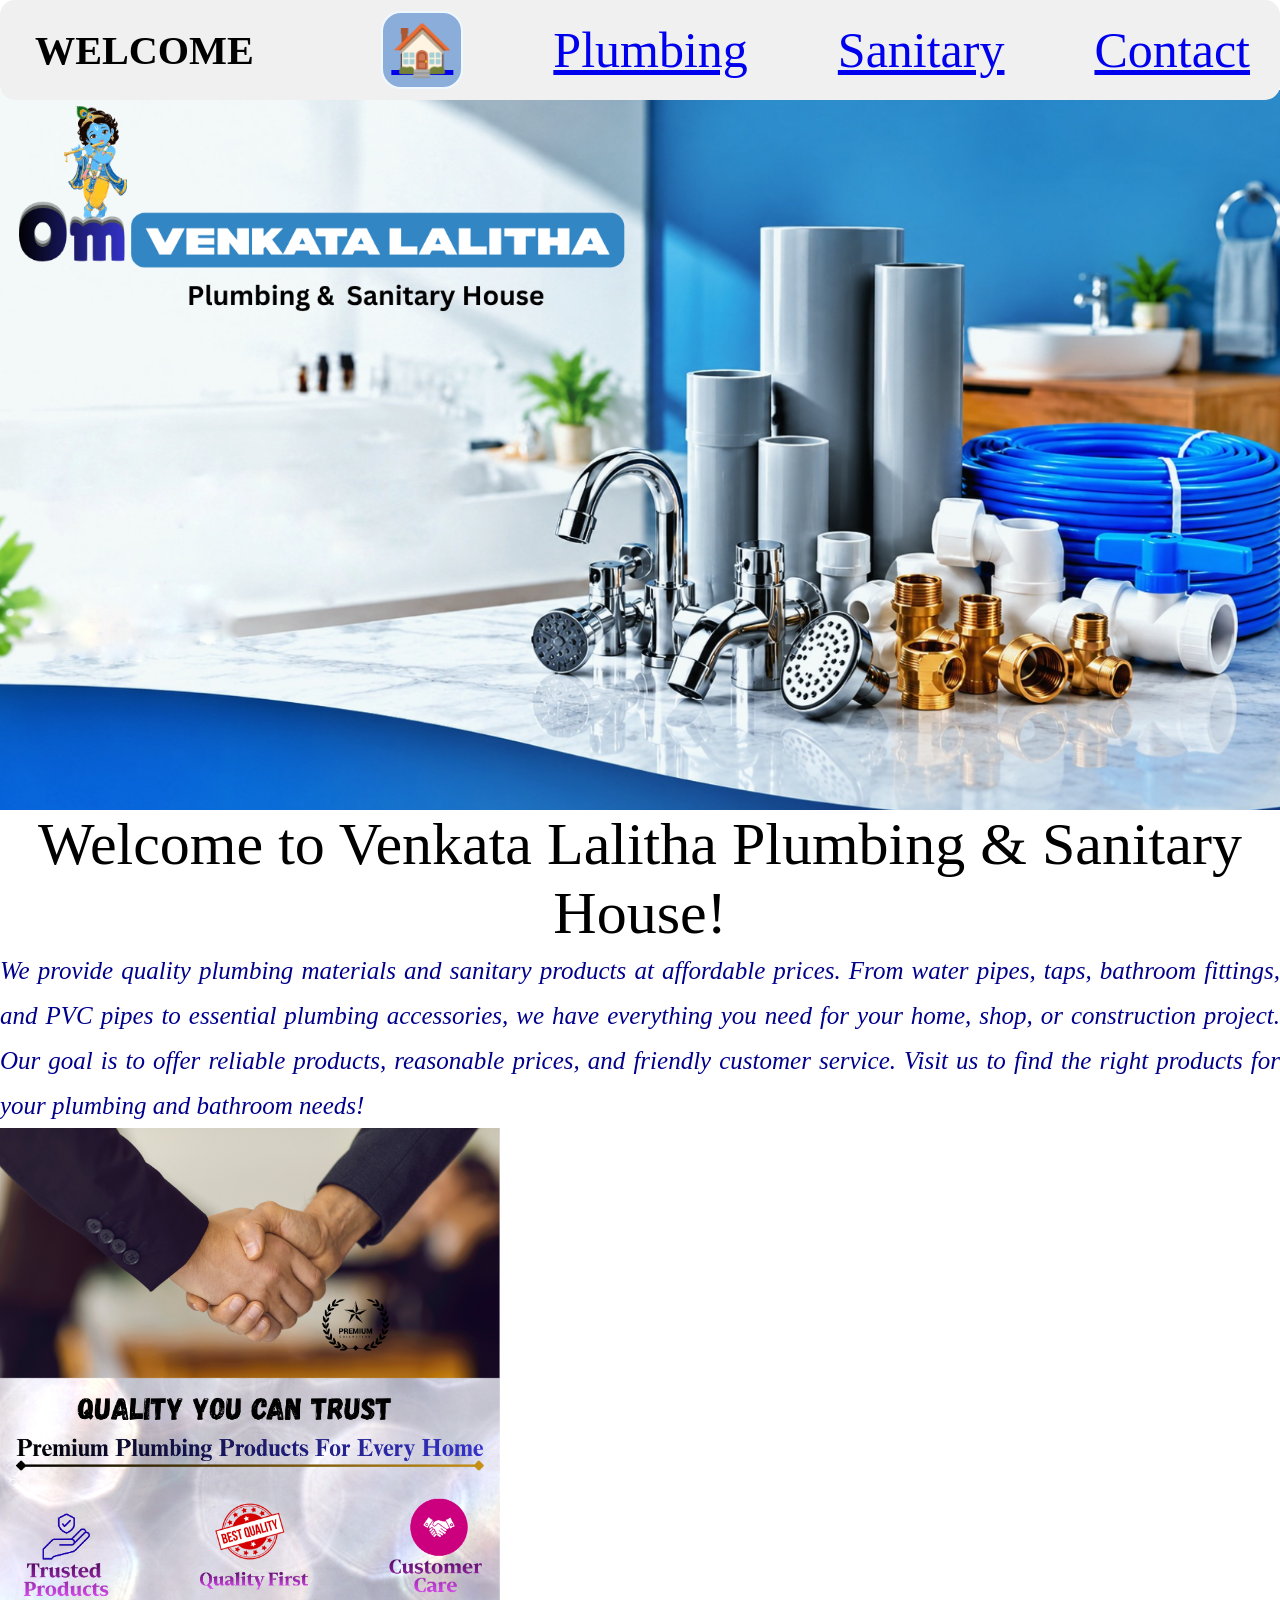
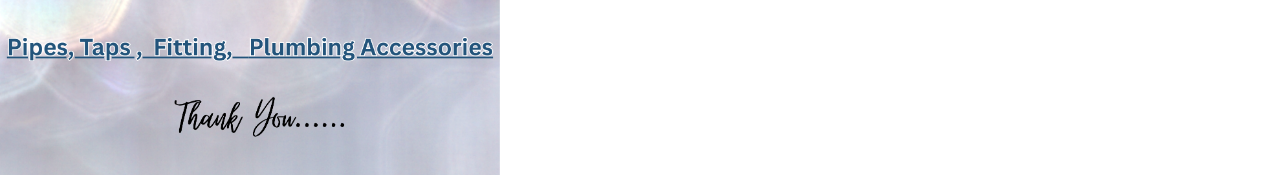
<file: index.html>
<!DOCTYPE html>
<html>
    <head>
        <meta charset="UTF-8">
        <meta name="viewport"
        content="width=device-width,initial-scale=1.0">
        <link rel="stylesheet" href="web.css">
    </head>
    <body class="body3">
        <nav class="menu">
                <div class="welcome">
                <h6>WELCOME</h6>
                </div>
                <div class="navbar">
                    <div class="home">
                    <a href="index.html">🏠</a>
                    </div>

                    <div class="">
                    <a href="Products.html">Plumbing</a>
                    </div>
                    <div class="">
                        <a href="sanitary.html">Sanitary</a>
                    </div>

                    <div class="">
                    <a href="contact.html">Contact</a>
                    </div>
                </div>     
       </nav>
        <div class="homepage"><img src="home@@.png" alt="home"></div>
        <section class="about">
        <h5 class="info"> Welcome to Venkata Lalitha Plumbing & Sanitary House!</h5>
        <div class="para">
        <p> We provide quality plumbing materials and sanitary products at affordable prices. From water pipes, taps, bathroom fittings, and PVC pipes to essential plumbing accessories, we have everything you need for your home, shop, or construction project. Our goal is to offer reliable products, reasonable prices, and friendly customer service. Visit us to find the right products for your plumbing and bathroom needs!</p>
        </div>
        </section>
        <div class="banner">
            <img src="trustbanner.png" alt="trustbanner">
        </div>
    </body>
    <footer>
    </footer>
</html>
</file>
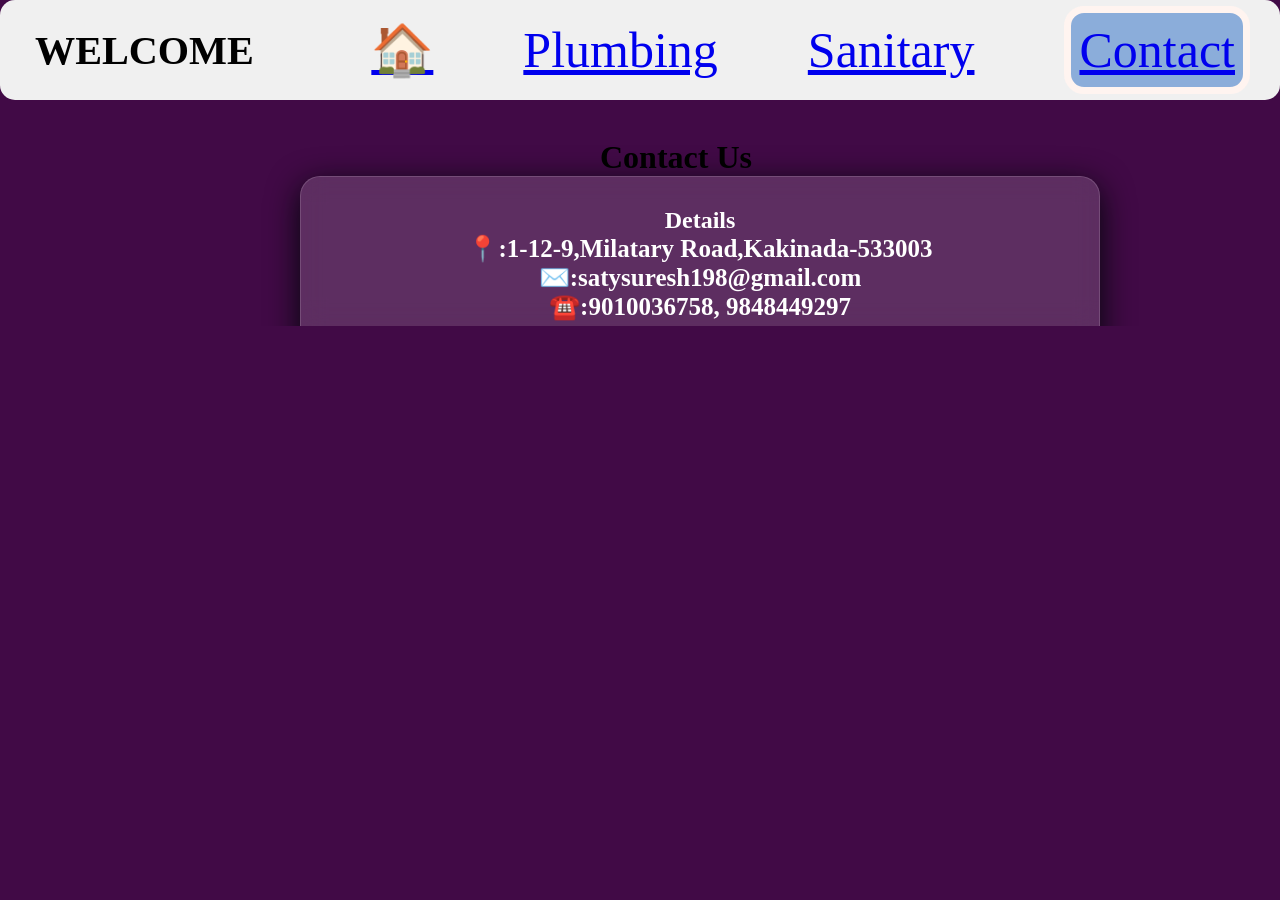
<file: contact.html>
<!DOCTYPE html>
<html>
    <head>
        <meta charset="UTF-8">
        <meta name="viewport"
        content="width=device-width,imtial-scale=1.0">
        <link rel="stylesheet" href="web.css">
    </head>
    <body class="body1">
          <a href="https://wa.me/919391966364?text=Hello%20SRI%20SURYA%20ENTERPRISES">
     <div class="chat1">
       <button class="chat"> Chat here</button>
    </a>
        <nav class="menu">
                <div class="welcome">
                <h6>WELCOME</h6>
                </div>
                <div class="navbar">
                    <div class="home2">
                    <a href="index.html">🏠</a>
                    </div>
                    <div class="products3">
                    <a href="Products.html">Plumbing</a>
                    </div>
                    <div class="">
                        <a href="sanitary.html">Sanitary</a>
                    </div>
                    <div class="contact">
                    <a href="contact.html">Contact</a>
                    </div>
                </div>     
       </nav>
    </div>
     

        <div class="contactus"><h1>Contact Us</h1></div>

        <!--left side contact-->
        <div>
            <div class="contact-info">
               <div class=" Deails"><h2>Details </h2></div>
               <div class="small-line"></div>
               <div class="info2">
               <p>📍:1-12-9,Milatary Road,Kakinada-533003</p>
               <p>✉️:satysuresh198@gmail.com</p>
               <p>☎️:9010036758, 9848449297</p>
               </div>
           </div>
        </div>   
    </body>
    <footer>

    </footer>
</html>
</file>
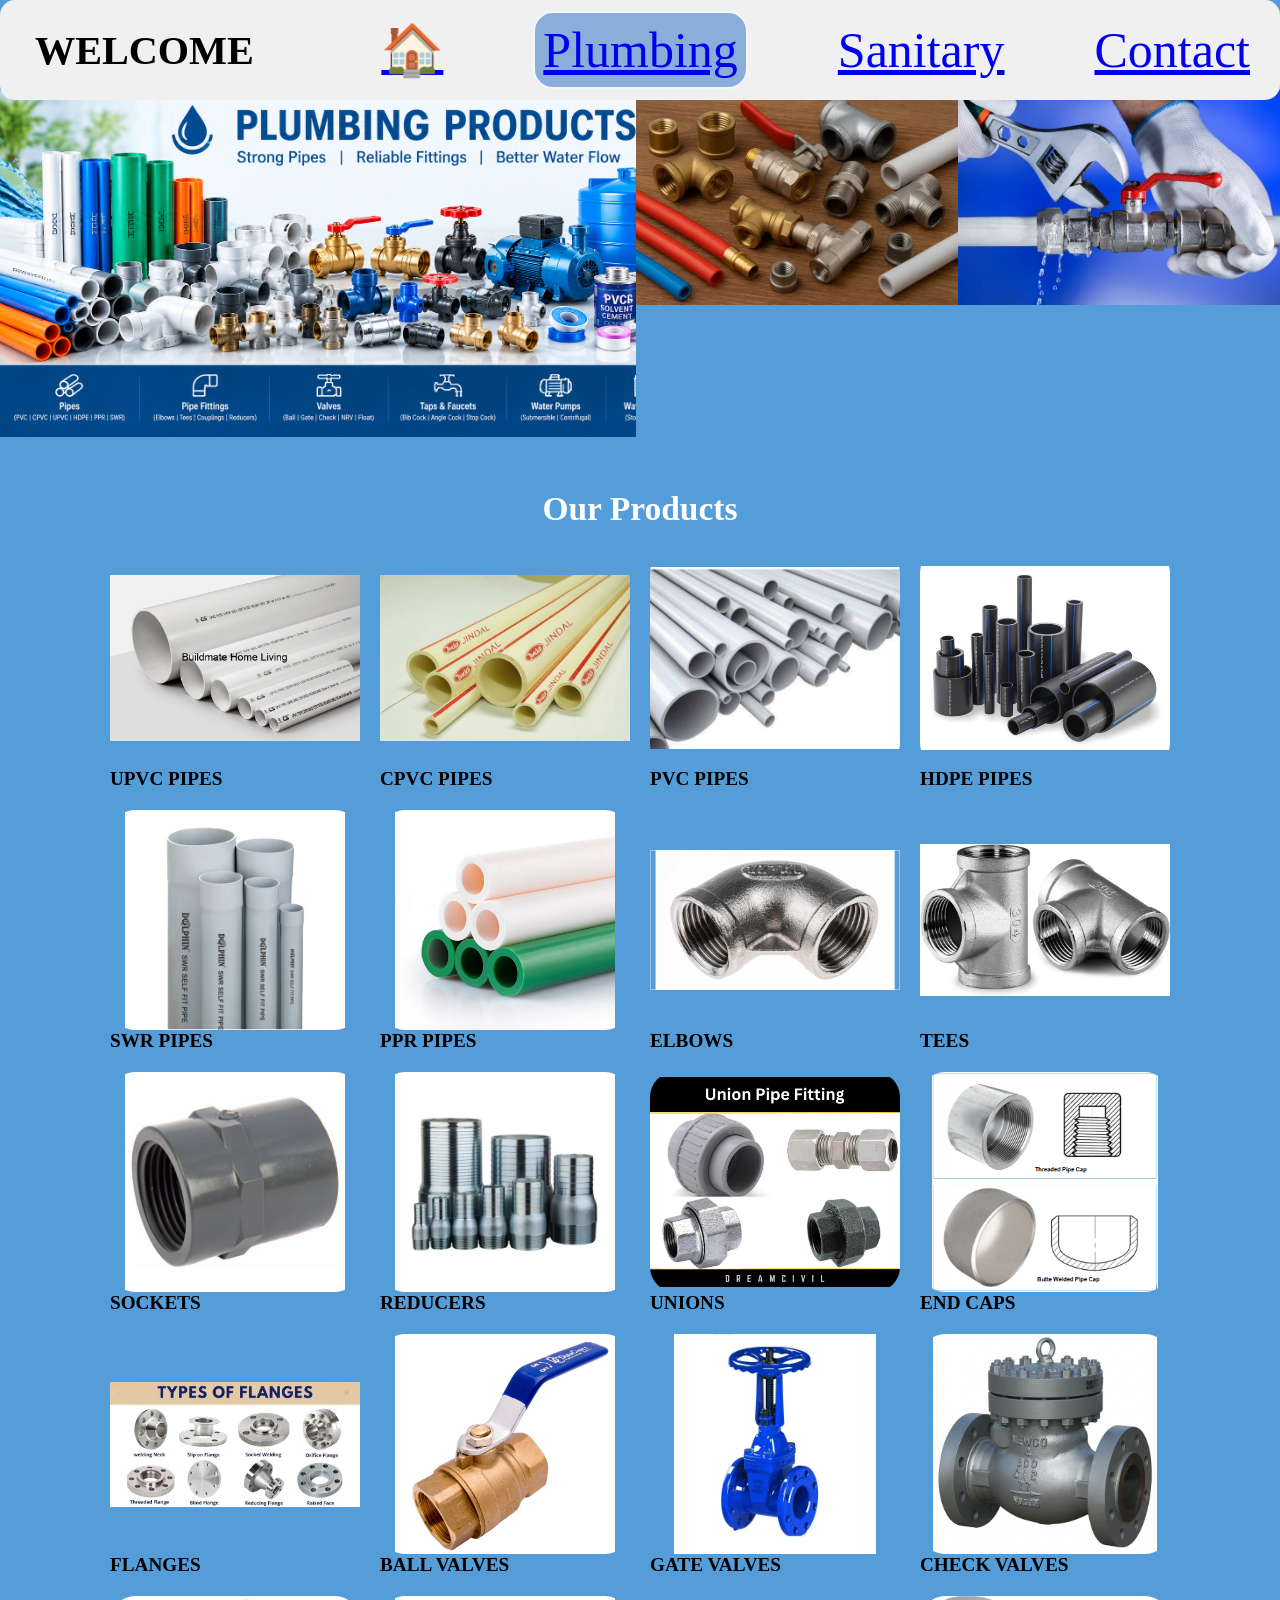
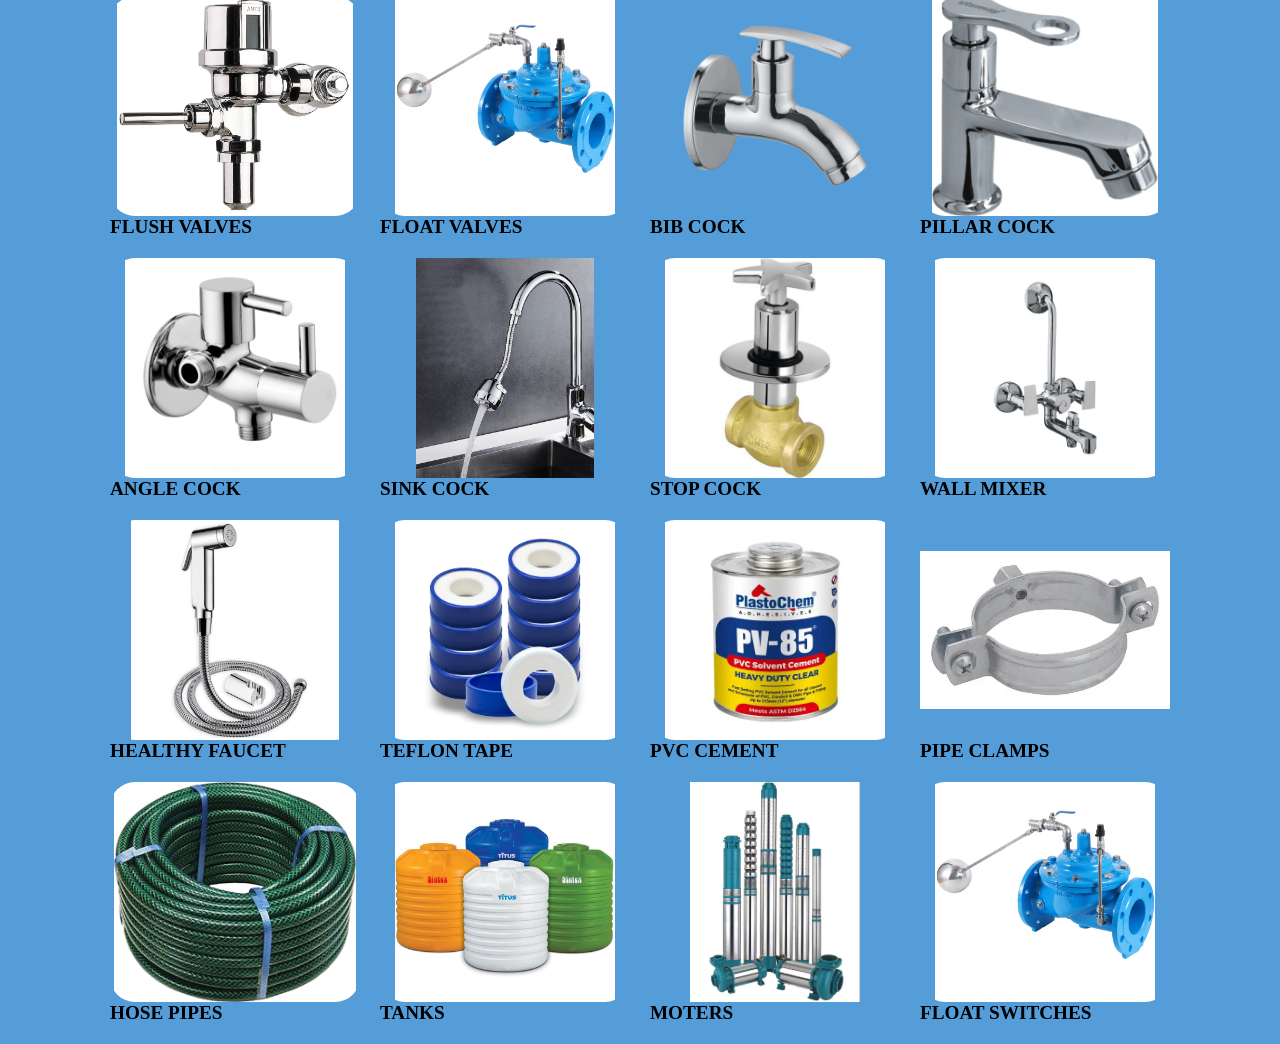
<file: products.html>
<!DOCTYPE html>
<html>
    <head>
        <meta charset="UTF-8">
        <meta name="viewport"
        content="width=device-width,imtial-scale=1.0">
        <link rel="stylesheet" href="web.css">

    </head>
    <body class="body2">
        <nav class="menu">
                <div class="welcome">
                <h6>WELCOME</h6>
                </div>
                <div class="navbar">
                    <div class="">
                    <a href="index.html">🏠</a>
                    </div>
                    <div class="products">
                    <a href="Products.html">Plumbing</a>
                    </div>
                    <div class="">
                        <a href="sanitary.html">Sanitary</a>
                    </div>
                    <div class="">
                    <a href="contact.html">Contact</a>
                    </div>
                </div>     
       </nav>
        <section class="slider">
            <div class="slides">
                <div>
                    <img src="sani9.png" alt="slide3">
                </div>
                <div>
                    <img src="sani13.jpeg" alt="slide01">
                </div>
                <div>
                    <img src="sani10.jpeg" alt="slide00">
                </div>


            </div>
            
        </section>
        <nav><div class="ourproducts"><h6>Our Products</h6></div></nav>
        <section class="images1">
            <div class="images">

                <div class="1">
                    <img src="upvc.png" alt="pipes">
                    <h6 class="w">UPVC PIPES</h6>
                </div>

                <div class="14">
                    <img src="cpvc.jpg" alt="bigpipes">
                    <h6 class="w">CPVC PIPES</h6>
                </div>

                <div class="2">
                    <img src="PVC-Pipes.png" alt="fittings">
                    <h6 class="w">PVC PIPES</h6>
                </div>

                <div class="3">
                    <img src="hdpe.jpg" alt="taps">
                    <h6 class="w">HDPE PIPES</h6>
                </div>

                <div class="4">
                    <img src="swr.jpg" alt="grip">
                    <h6 class="w">SWR PIPES</h6>
                </div>

                <div class="5">
                    <img src="PPR-pipe-04-1.jpg" alt="chinks">
                    <h6 class="w">PPR PIPES</h6>
                </div>





                <div class="6">
                    <img src="elbows.webp" alt="wash">
                    <h6 class="w">ELBOWS</h6>
                </div>

                <div class="7">
                    <img src="tees.jpg" alt="screws">
                    <h6 class="w">TEES</h6>
                </div>

                 <div class="8">
                    <img src="sockets.jpg" alt="moters">
                    <h6 class="w">SOCKETS</h6>
                </div>

                 <div class="9">
                    <img src="reducers.webp" alt="">
                    <h6 class="w">REDUCERS</h6>
                </div>

                <div class="10">
                    <img src="unions.webp" alt="">
                    <h6 class="w">UNIONS</h6>
                </div>

                <div class="11">
                    <img src="endcaps.png" alt="switch">
                    <h6 class="w">END CAPS</h6>
                </div>

                <div class="12">
                    <img src="flange.webp" alt="mcb">
                    <h6 class="w">FLANGES</h6>
                </div>






                <div class="13">
                    <img src="ballvalve.avif" alt="lights">
                    <h6 class="w">BALL VALVES</h6>
                </div>

                 <div class="13">
                    <img src="gatevalve.webp" alt="lights">
                    <h6 class="w">GATE VALVES</h6>
                </div>

                 <div class="13">
                    <img src="check.jpeg" alt="lights">
                    <h6 class="w">CHECK VALVES</h6>
                </div>

                 <div class="13">
                    <img src="flush.jpeg" alt="lights">
                    <h6 class="w">FLUSH VALVES</h6>
                </div>

                <div class="13">
                    <img src="float.avif" alt="lights">
                    <h6 class="w">FLOAT VALVES</h6>
                </div>






                <div class="13">
                    <img src="bibcock.webp" alt="lights">
                    <h6 class="w">BIB COCK</h6>
                </div>

                <div class="13">
                    <img src="pillarcock.webp" alt="lights">
                    <h6 class="w">PILLAR COCK</h6>
                </div>

                <div class="13">
                    <img src="anglecock.webp" alt="lights">
                    <h6 class="w">ANGLE COCK</h6>
                </div>

                <div class="13">
                    <img src="sinkcock.jpg" alt="lights">
                    <h6 class="w">SINK COCK</h6>
                </div>

                <div class="13">
                    <img src="stopcock.jpg" alt="lights">
                    <h6 class="w">STOP COCK</h6>
                </div>

                <div class="13">
                    <img src="wallmixer.jpg" alt="lights">
                    <h6 class="w">WALL MIXER</h6>
                </div>

                <div class="13">
                    <img src="health.jpg" alt="lights">
                    <h6 class="w">HEALTHY FAUCET</h6>
                </div>







                <div class="13">
                    <img src="Teflontape.webp" alt="lights">
                    <h6 class="w">TEFLON TAPE</h6>
                </div>

                <div class="13">
                    <img src="cement.webp" alt="lights">
                    <h6 class="w">PVC CEMENT</h6>
                </div>

                <div class="13">
                    <img src="clamples.webp" alt="lights">
                    <h6 class="w">PIPE CLAMPS</h6>
                </div>

                <div class="13">
                    <img src="hose.jpg" alt="lights">
                    <h6 class="w">HOSE PIPES</h6>
                </div>







                <div class="13">
                    <img src="drums.jpeg" alt="lights">
                    <h6 class="w">TANKS</h6>
                </div>

                <div class="13">
                    <img src="moters.jpeg" alt="lights">
                    <h6 class="w">MOTERS</h6>
                </div>

                <div class="13">
                    <img src="float.avif" alt="lights">
                    <h6 class="w">FLOAT SWITCHES</h6>
                </div>









            </div>


        </section>





    </body>
    <footer>

    </footer>
</html>
</file>
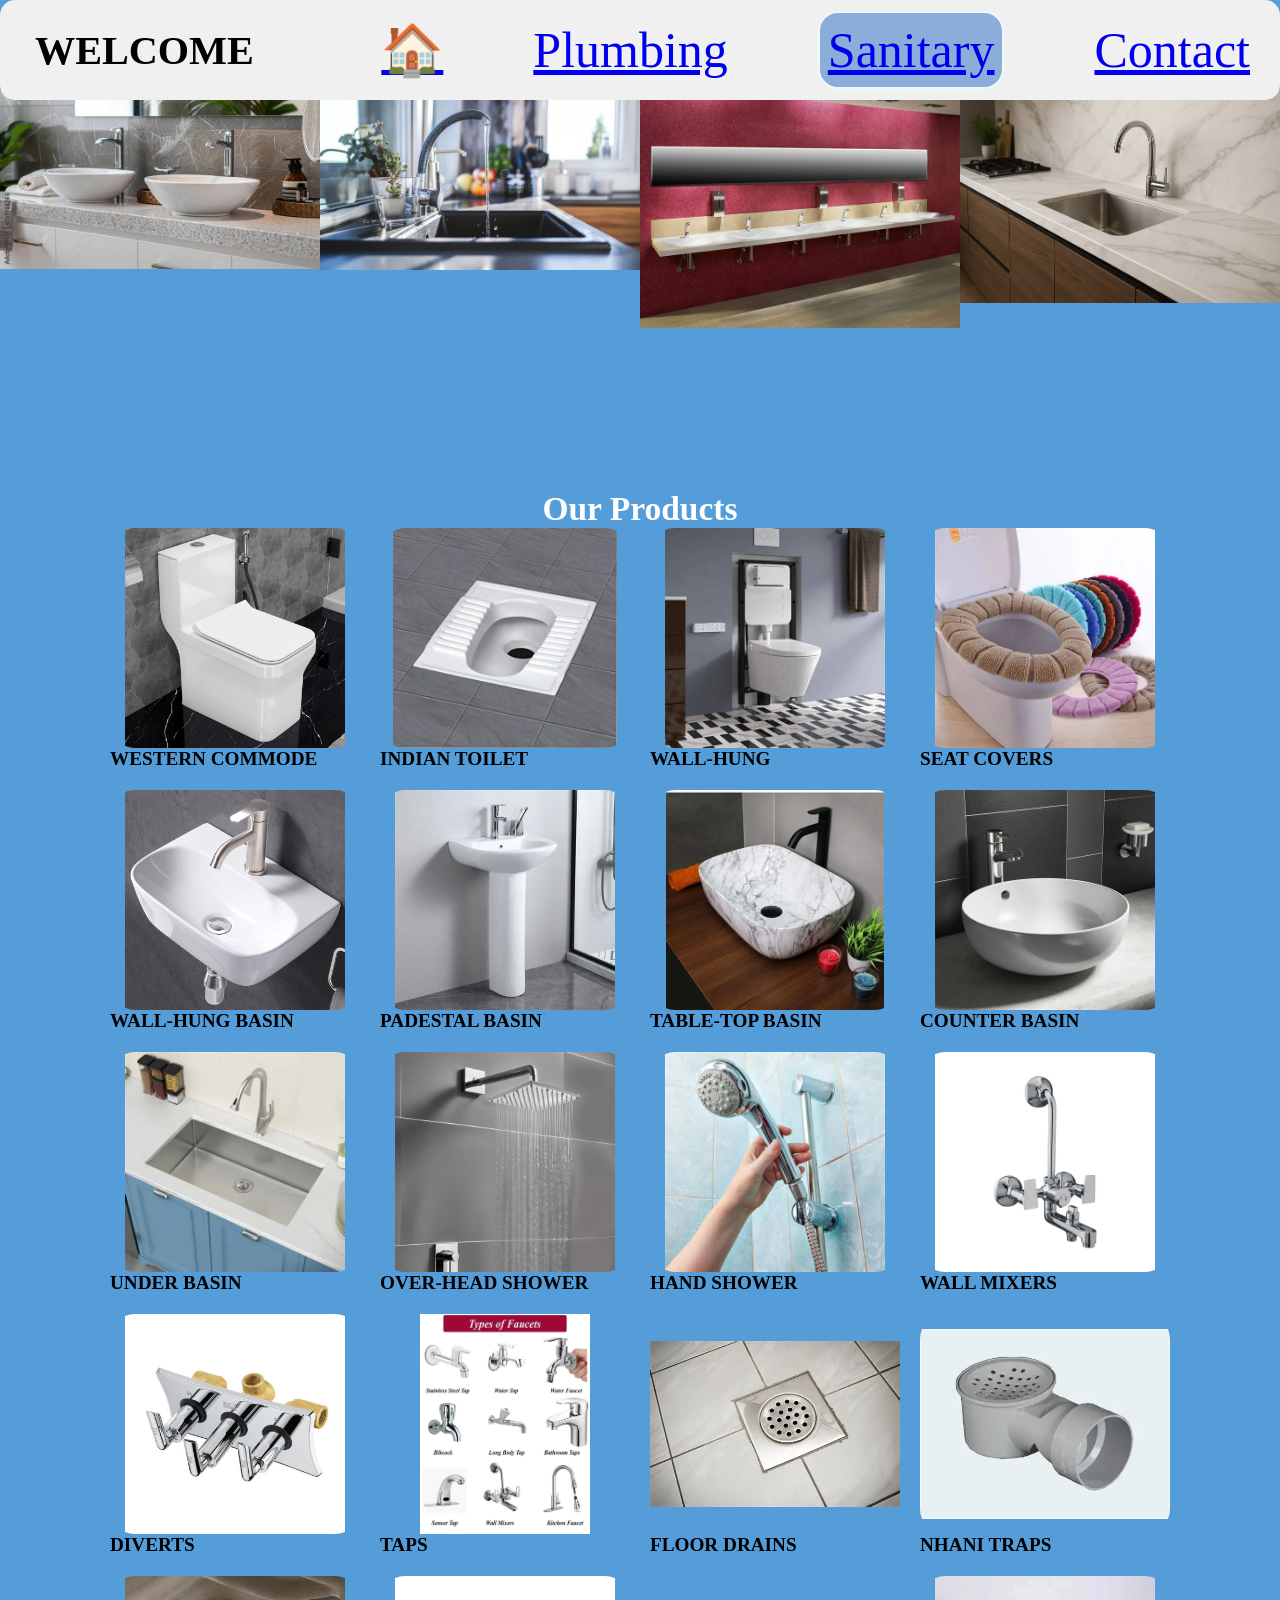
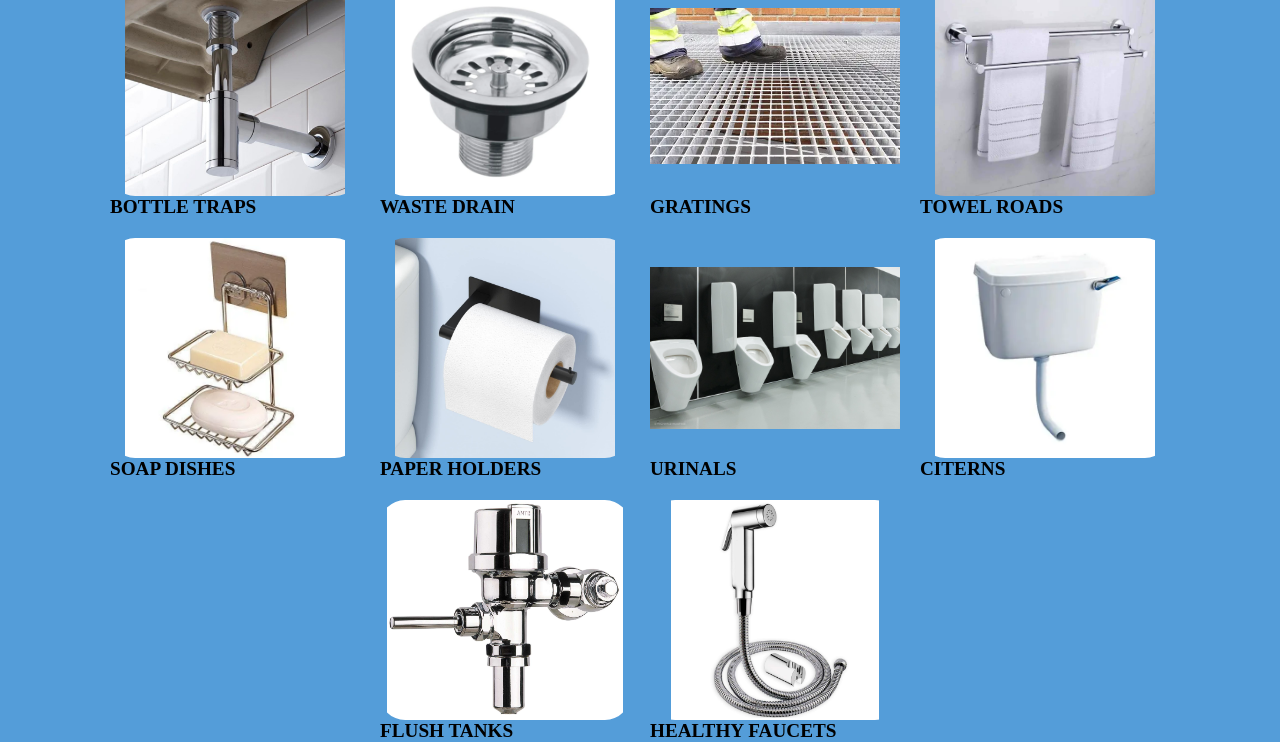
<file: sanitary.html>
<!DOCTYPE html>
<html>
    <head>
       <meta charset="UTF-8">
        <meta name="viewport"
        content="width=device-width,initial-scale=1.0">
        <link rel="stylesheet" href="web.css">
    </head>

    <body class="body2">
        <nav class="menu">
                <div class="welcome">
                <h6>WELCOME</h6>
                </div>
                <div class="navbar">
                    <div class="">
                    <a href="index.html">🏠</a>
                    </div>

                    <div class="">
                    <a href="Products.html">Plumbing</a>
                    </div>
                    <div class="sanitary">
                        <a href="sanitary.html">Sanitary</a>
                    </div>

                    <div class="">
                    <a href="contact.html">Contact</a>
                    </div>
                </div>     
       </nav>



       <section class="slider">
            <div class="slides">
                <div>
                    <img src="sani7.jpeg" alt="slide3">
                </div>
                <div>
                    <img src="sani5.jpeg" alt="slide00">
                </div>
                <div>
                    <img src="sani6.jpeg" alt="slide00">
                </div>
                <div>
                    <img src="sani8.jpeg" alt="slide00">
                </div>


            </div>
            
        </section>
        <nav><div class="ourproducts"><h6>Our Products</h6></div></nav>


       <div class="images">

                <div class="1">
                    <img src="western.jpg" alt="">
                    <h6 class="w">WESTERN COMMODE</h6>
                </div>

                <div class="1">
                    <img src="indiant.jpg" alt="">
                    <h6 class="w">INDIAN TOILET</h6>
                </div>

                <div class="1">
                    <img src="wallhugtoilet.jpeg" alt="">
                    <h6 class="w">WALL-HUNG</h6>
                </div>

                <div class="1">
                    <img src="seatcovert.webp" alt="">
                    <h6 class="w">SEAT COVERS</h6>
                </div>






                <div class="1">
                    <img src="basin1.jpg" alt="">
                    <h6 class="w">WALL-HUNG BASIN</h6>
                </div>

                <div class="1">
                    <img src="basin2.webp" alt="">
                    <h6 class="w">PADESTAL BASIN</h6>
                </div>

                <div class="1">
                    <img src="basin3.webp" alt="">
                    <h6 class="w">TABLE-TOP BASIN</h6>
                </div>

                <div class="1">
                    <img src="basin4.webp" alt="">
                    <h6 class="w">COUNTER BASIN</h6>
                </div>

                <div class="1">
                    <img src="basin5.webp" alt="">
                    <h6 class="w">UNDER BASIN</h6>
                </div>







                <div class="1">
                    <img src="shower1.webp" alt="">
                    <h6 class="w">OVER-HEAD SHOWER</h6>
                </div>

                <div class="1">
                    <img src="shower2.webp" alt="">
                    <h6 class="w">HAND SHOWER</h6>
                </div>

                <div class="1">
                    <img src="wallmixer.jpg" alt="">
                    <h6 class="w">WALL MIXERS</h6>
                </div>

                <div class="1">
                    <img src="diveters.jpg" alt="">
                    <h6 class="w">DIVERTS</h6>
                </div>

                <div class="1">
                    <img src="taps.jpeg" alt="">
                    <h6 class="w">TAPS</h6>
                </div>








                <div class="1">
                    <img src="drains.webp" alt="">
                    <h6 class="w">FLOOR DRAINS</h6>
                </div>

                <div class="1">
                    <img src="traps.webp" alt="">
                    <h6 class="w">NHANI TRAPS</h6>
                </div>

                <div class="1">
                    <img src="traps2.avif" alt="">
                    <h6 class="w">BOTTLE TRAPS</h6>
                </div>

                <div class="1">
                    <img src="waste.webp" alt="">
                    <h6 class="w">WASTE DRAIN</h6>
                </div>

                <div class="1">
                    <img src="gratings.webp" alt="">
                    <h6 class="w">GRATINGS</h6>
                </div>








                <div class="1">
                    <img src="towel.jpg" alt="">
                    <h6 class="w">TOWEL ROADS</h6>
                </div>

                <div class="1">
                    <img src="soap.webp" alt="">
                    <h6 class="w">SOAP DISHES</h6>
                </div>

                <div class="1">
                    <img src="paper.jpg" alt="">
                    <h6 class="w">PAPER HOLDERS</h6>
                </div>

                <div class="1">
                    <img src="urinals.jpeg" alt="">
                    <h6 class="w">URINALS</h6>
                </div>

                <div class="1">
                    <img src="cisterns.webp" alt="">
                    <h6 class="w">CITERNS</h6>
                </div>

                <div class="1">
                    <img src="flush.jpeg" alt="">
                    <h6 class="w">FLUSH TANKS</h6>
                </div>

                <div class="1">
                    <img src="health.jpg" alt="">
                    <h6 class="w">HEALTHY FAUCETS</h6>
                </div>

                



       </div>

    </body>

    <footer>

    </footer>
</html>
</file>
<file: web.css>
body{
    margin:0;
}
.menu{
    position:fixed;
    top:0;
    left:0;
    display: flex;
    justify-content:flex-end;
    align-items:center;
    width:100%;
    height:100px;
    gap:20;
    background-color: rgb(240, 240, 240);
    padding:0 30px;
    margin:0;
    gap:20px;
    overflow:hidden;
    box-sizing: border-box;
    z-index: 1000;
    border-radius: 15px;


}.welcome{
    font-size:60px;
    font-weight:bold;
    margin-right:auto;
    margin-left:5px;
}
.bar{
    display:flex;
    gap:80px;
    position:relative;
    justify-content: center;
    align-items: center;
    margin:0;


}
.navbar{
    display: flex;
    justify-content: center;
    align-items: center;
    gap:90px;
    font-size: 50px;
}
.homepage{
    top:50%;
    position:relative;
    width:100%;
    height:70%;
    margin-top:90px;
    overflow: hidden;
}
.slider{
    width:100%;
    height:400px;
    overflow: hidden;
    position: relative;
    margin-top: 90px;
}
.slides{
    display: flex;
    width:100%;
    height:100%;
    animation: autoSlide 10s infinite;
}
.slide{

    width:100%;
    height:100%;
    flex:0 0 100%;
}
.slide img{
    width:100%;
    height:100%;
    object-fit:cover;
    display:block;
}



@keyframes autoSlide{
    0%,20%{
        transform: translateX(0);
    }
    25%,40%{
        transform: translateX(-25%);
    }
    50%,70%{
        transform: translateX(-50%);
    }
    75%,90%{
        transform: translateX(-75%);
    }
    100%{
        transform: translateX(0);
    }
}
@media(max-width:600px){
    .slider{
        height:230px;
    }
}
.info{
    font-size: 60px;
    text-align: center;
    font-weight: 400;
}
.para{
    font-size:25px;
    line-height: 1.8;
    text-align: justify;
    color:darkblue;
    font-style: italic;
}
.home{
    color:aliceblue;
    border:2px solid;
    width:40%;
    padding:8px;
    border-radius: 20px;
    background-color:rgb(139, 173, 218);
    box-sizing: border-box;
}
.products{
    color:aliceblue;
    border:2px solid;
    width:60%;
    padding:8px;
    border-radius: 20px;
    background-color:rgb(139, 173, 218);
    box-sizing: border-box;

}
.sanitary{
     color:aliceblue;
    border:2px solid;
    width:60%;
    padding:8px;
    border-radius: 20px;
    background-color:rgb(139, 173, 218);
    box-sizing: border-box;
}
.contact{
    color:rgb(255, 244, 240);
    border:7px solid;
    width:60%;
    padding:8px;
    border-radius: 20px;
    background-color:rgb(139, 173, 218);

}
.ourproducts{
    position: relative;
    text-align: center;
    font-size:50px;
    font-weight: bolder;
    background-color: #549dd9;
    background-color: ;
    color:white;
    border-radius:black;
    margin:0;
}.product2{
    gap:20px;
    width:100%;
    box-sizing:border-box;

}
.images1{
    margin-top: 0%;
    width:100%;
    padding:20px ;
    box-sizing: border-box;
}
.images{
    display: flex;
    justify-content: center;
    align-items: center;
    gap:20px;
    flex-wrap: wrap;
    overflow: hidden;
    border-radius: 25px;
}
.images img{
    width:250px;
    height:200px;
    object-fit:contain;
    border-radius: 15px;
    overflow: hidden;
    border-radius: 25px;


}
.banner{
    width:500px;
    height:auto;
    object-fit: cover;
    display: block;
    border-radius: 12px;

}
.contact-section{
    width:100%;
    height:70%;
    align-items: center;
    margin:0;
}
.chat{
    background: rgb(232, 226, 234);
    color:rgb(59, 5, 240);
    border-radius: 20px;
    padding:10px;
    border-color: azure;
    font-weight: bold;
}
.chat1{
    position: relative;

    top:550px;
    right:-300px;
    margin-right:-330px;

}
.body1{
    background-color:#410a46;
    overflow: hidden;
}
.contact-info{
    position: relative;
    align-items: center;
    left:300px;
    top:100px;
    width:800px;
    height: 250px;
    padding:30px;
    text-align: center;
    background:rgba(255,255,255,0.15);
    backdrop-filter:blur(12px);
    -webkit-backdrop-filter:blur(12px);
    border:1px solid rgba(255,255,255,0.15);
    border-radius: 20px;
    box-shadow: 0 8px 32px rgba(0,7,8,05);
    color:white;
    font-size: medium;
    font-size: bold;

}
.contactus{
    position: relative;
    top:100px;
    left:600px;
}
.info2{
    font-size: 25px;
    font-weight: bold;
}
.w{
    font-size: larger;
    font-weight: bold;
}
.sani12{
    position: relative;
    width: auto;
    height:fit-content;
}
.slide img:nth-child(2){
    width:100%;
    height:600px;
    object-fit: cover;
}
.body2{
    background-color: #549dd9;
}
/* All elements */
* {
    margin: 0;
    padding: 0;
    box-sizing: border-box;
}

/* Website full width */
html, body {
    width: 100%;
    min-height: 100%;
    overflow-x: hidden;
}

/* Images responsive */
img {
    max-width: 100%;
    height: auto;
    display: block;
}

/* Main content */
.container {
    width: 100%;
    max-width: 1200px;
    margin: 0 auto;
    padding: 20px;
}

/* Mobile screens */
@media (max-width: 768px) {
    .container {
        padding: 12px;
    }
}
.images img{
    width:10;
    height:220px;
    object-fit:contain;
}
</file>
